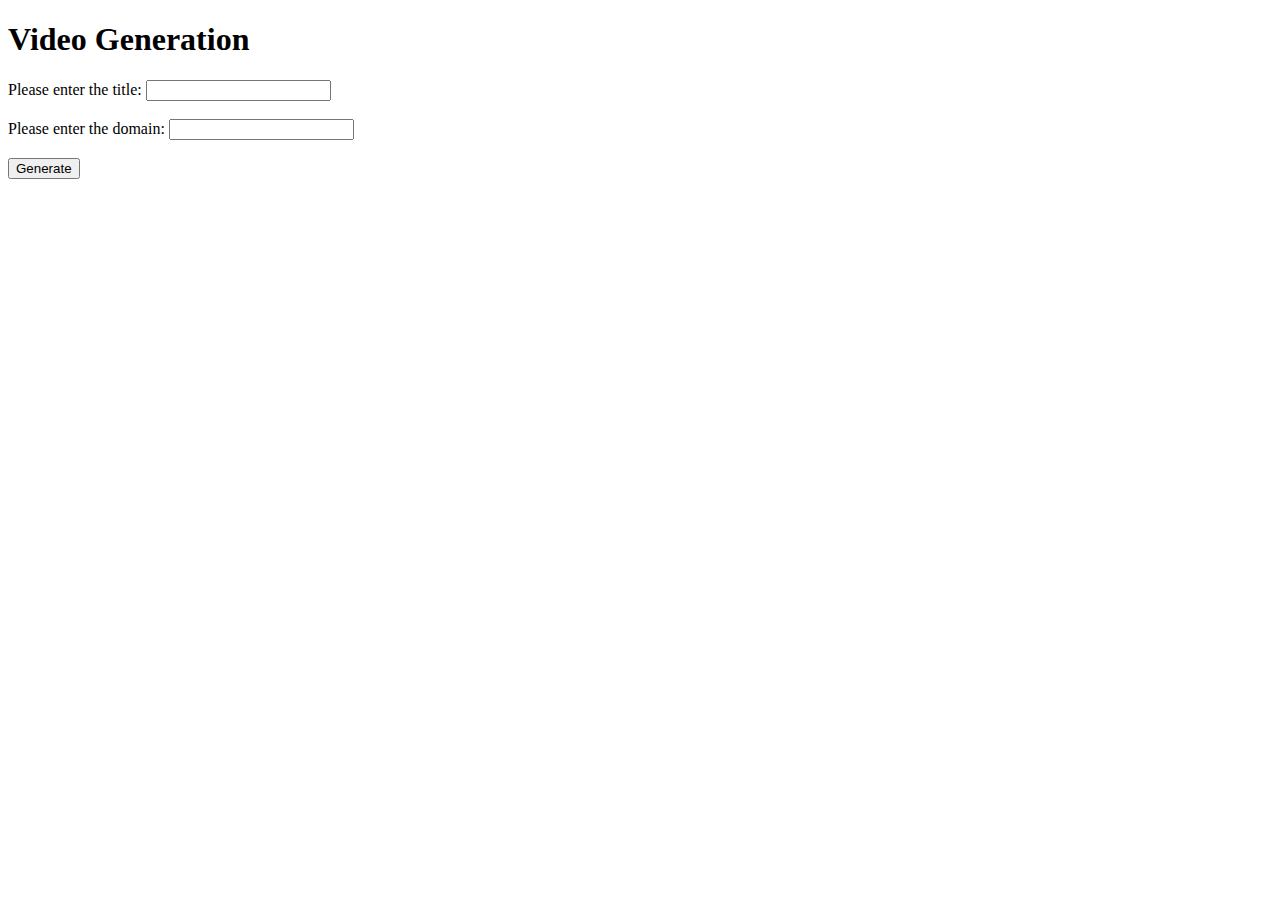
<file: templates/main_page.html>
<!DOCTYPE html>
<html lang="en">
<head>
    <meta charset="UTF-8">
    <meta name="viewport" content="width=device-width, initial-scale=1.0">
    <title>Video Generation</title>
</head>
<body>
    <h1>Video Generation</h1>
    <!-- Form to accept title and domain -->
    <form method="POST" action="/upload">
        <label for="title">Please enter the title:</label>
        <input type="text" name="title" id="title" required>
        <br><br>
        <label for="domain">Please enter the domain:</label>
        <input type="text" name="domain" id="domain" required>
        <br><br>
        <button type="submit">Generate</button>
    </form>

</body>
</html>
</file>
